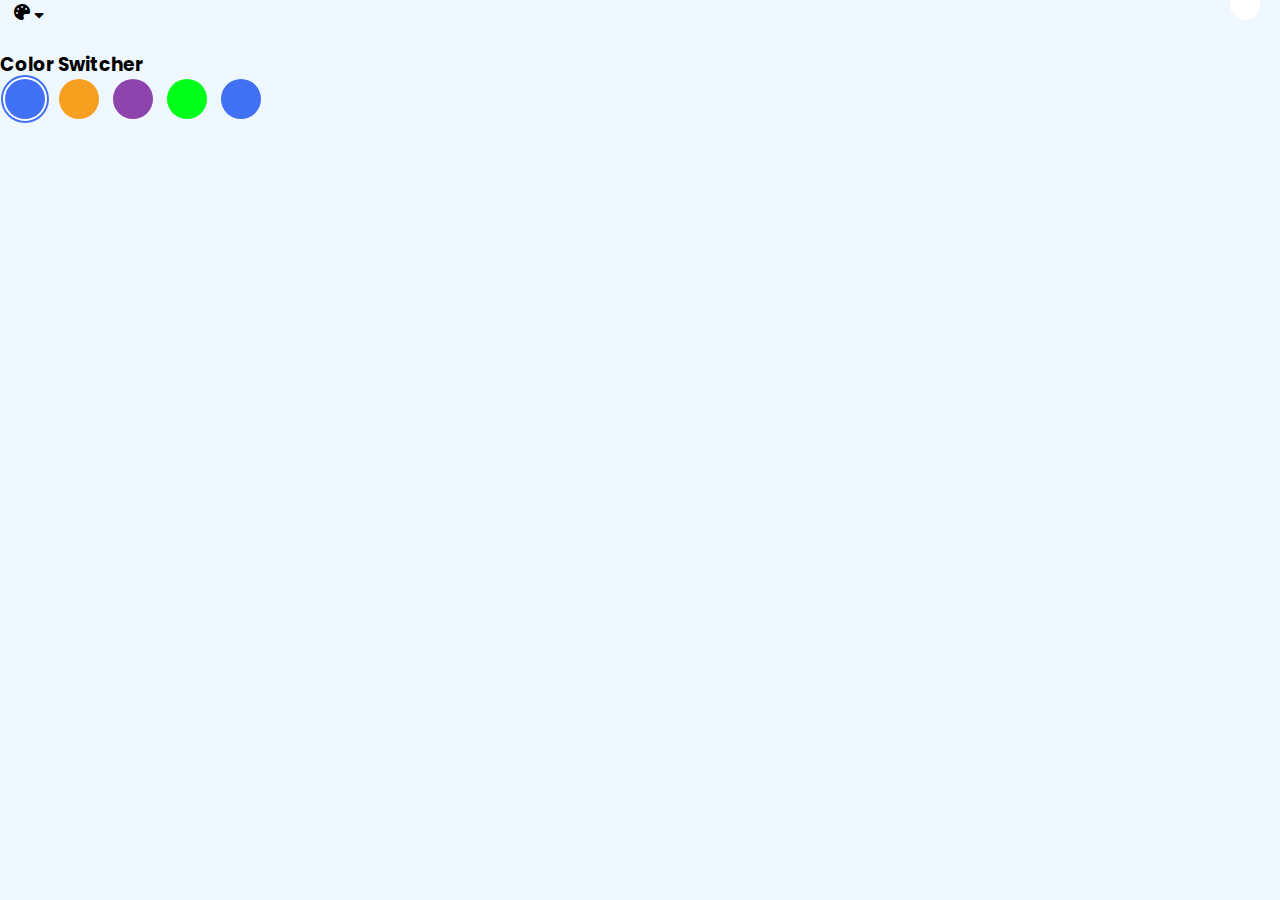
<file: assets/css/deeee.html>
<!DOCTYPE html>
<html lang="en" dir="ltr">
  <head>
    <meta charset="UTF-8">
    <title> Website with Customize Color Theme</title>
    <!-- Fontawesome CDN Link -->
    <link rel="stylesheet" href="https://cdnjs.cloudflare.com/ajax/libs/font-awesome/5.15.4/css/all.min.css" />
    <meta name="viewport" content="width=device-width, initial-scale=1.0">
   </head>
<style>
/* Google fonts import link */
@import url('https://fonts.googleapis.com/css2?family=Poppins:wght@200;300;400;500;600;700&display=swap');
*{
  margin: 0;
  padding: 0;
  box-sizing: border-box;
  font-family: 'Poppins',sans-serif;
  transition: all 0.3s ease;
}
:root{
  --white: #fff;
  --black: #24292d;
  --nav-main: #4070f4;
  --switchers-main: #0b3cc1;
  --light-bg: #F0F8FF;
}
body
{
    background:var(--light-bg) ;
}


 .appearance .color-icon{
   position: relative;
 }
 .appearance .icons{
   width: 70px;
   height: 50px;
   margin-left: 14px;
 }
 .appearance .color-box{
   position: absolute;
   bottom: -133px;
   right: 0;
   min-height: 100px;
   background: var(--white);
   padding: 16px 20px 20px 20px;
   border-radius: 6px;
   box-shadow: 0 5px 10px rgba(0,0,0,0.2);
   opacity: 0;
   pointer-events: none;
 }
 .color-box::before{
   content: '';
   position: absolute;
   top: -10px;
   right: 20px;
   height: 30px;
   width: 30px;
   border-radius: 50%;
   background: var(--white);
   transform: rotate(45deg);
 }
 .color-icon.open .color-box{
   opacity: 1;
   pointer-events: auto;
 }
  .color-icon.open .arrow{
    transform: rotate(-180deg);
  }
 .appearance .color-box h3{
   font-size: 16px;
   font-weight: 600;
   display: block;
   color: var(--nav-main);
   text-align: left;
   white-space: nowrap;
   margin-bottom: 10px;
 }
.appearance .color-box .color-switchers{
   display: flex;
}
.color-box .color-switchers .btn{
  display: inline-block;
  height: 40px;
  width: 40px;
  border: none;
  outline: none;
  border-radius: 50%;
  margin: 0 5px;
  cursor: pointer;
  background: #4070F4;

}
.color-switchers .btn.blue.active{
  box-shadow: 0 0 0 2px #fff,
              0 0 0 4px #4070F4;
}
.color-switchers .btn.orange{
  background: #F79F1F;
}
.color-switchers .btn.orange.active{
  box-shadow: 0 0 0 2px #fff,
              0 0 0 4px #F79F1F;
}
.color-switchers .btn.purple{
  background: #8e44ad;
}
.color-switchers .btn.purple.active{
  box-shadow: 0 0 0 2px #fff,
              0 0 0 4px #8e44Ad;
}
.color-switchers .btn.green{
  background: #00ff1a;
}
.color-switchers .btn.green.active{
  box-shadow: 0 0 0 2px #fff,
              0 0 0 4px #00ff1a;
}


   
</style>   
<body>
    <div class="appearance">   
        <div class="color-icon">
          <div class="icons">
            <i class="fas fa-palette"></i>
            <i class="fas fa-sort-down arrow"></i>
          </div>
         
        </div>
    </div>
    <div class="color-box">
        <h3>Color Switcher</h3>
        <div class="color-switchers">
          <button class="btn blue active" data-color="#fff #24292d #4070f4 #0b3cc1 #F0F8FF"></button>
          <button class="btn orange" data-color="#fff #242526 #F79F1F #DD8808 #fef5e6"></button>
          <button class="btn purple" data-color="#fff #242526 #8e44ad #783993 #eadaf1"></button>
          <button class="btn green" data-color="#fff #242526 #3A9943 #2A6F31 #DAF1DC"></button>
          <button class="btn white" data-color="#fff #242526 #3A9943 #2A6F31 #000"></button>
        </div>
      </div>


<script>


// getting all .btn elements
let buttons = document.querySelectorAll(".btn");

for (var button of buttons) {
  button.addEventListener("click", (e)=>{ //adding click event to each button
    let target = e.target;

   

    // js code to switch colors (also day night mode)
    let root = document.querySelector(":root");
    let dataColor = target.getAttribute("data-color"); //getting data-color values of clicked button
    let color = dataColor.split(" "); //splitting each color from space and make them array

    //passing particular value to a particular root variable
    root.style.setProperty("--white", color[0]);
    root.style.setProperty("--black", color[1]);
    root.style.setProperty("--nav-main", color[2]);
    root.style.setProperty("--switchers-main", color[3]);
    root.style.setProperty("--light-bg", color[4]);

    let iconName = target.className.split(" ")[2]; //getting the class name of icon

    
  });
}    
</script>
</body>
</html>
</file>
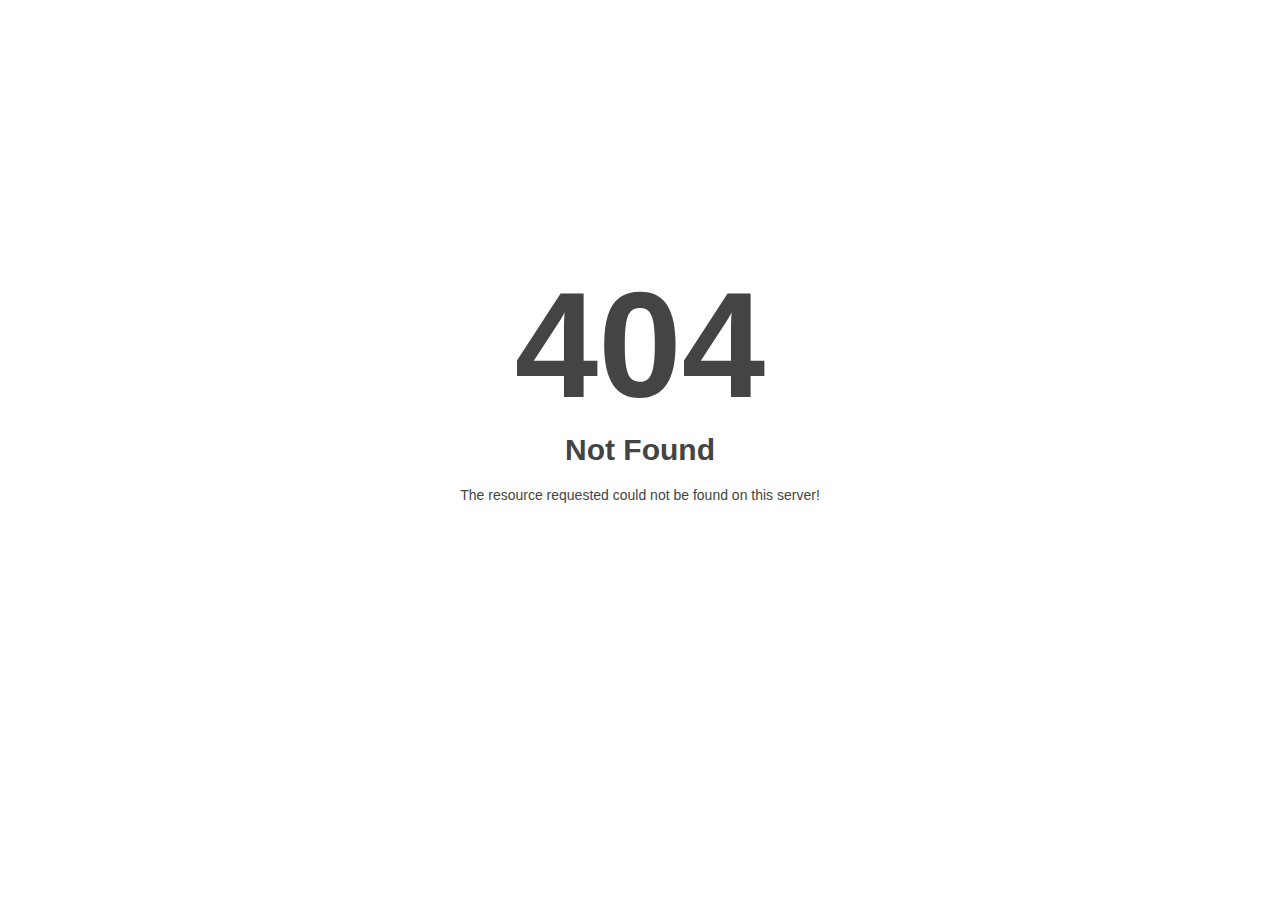
<file: assets/css/owl.video.play.html>
<!DOCTYPE html>
<html style="height:100%">
<head>
<meta name="viewport" content="width=device-width, initial-scale=1, shrink-to-fit=no" />
<title> 404 Not Found
</title></head>
<body style="color: #444; margin:0;font: normal 14px/20px Arial, Helvetica, sans-serif; height:100%; background-color: #fff;">
<div style="height:auto; min-height:100%; ">     <div style="text-align: center; width:800px; margin-left: -400px; position:absolute; top: 30%; left:50%;">
        <h1 style="margin:0; font-size:150px; line-height:150px; font-weight:bold;">404</h1>
<h2 style="margin-top:20px;font-size: 30px;">Not Found
</h2>
<p>The resource requested could not be found on this server!</p>
</div></div></body></html>
</file>
